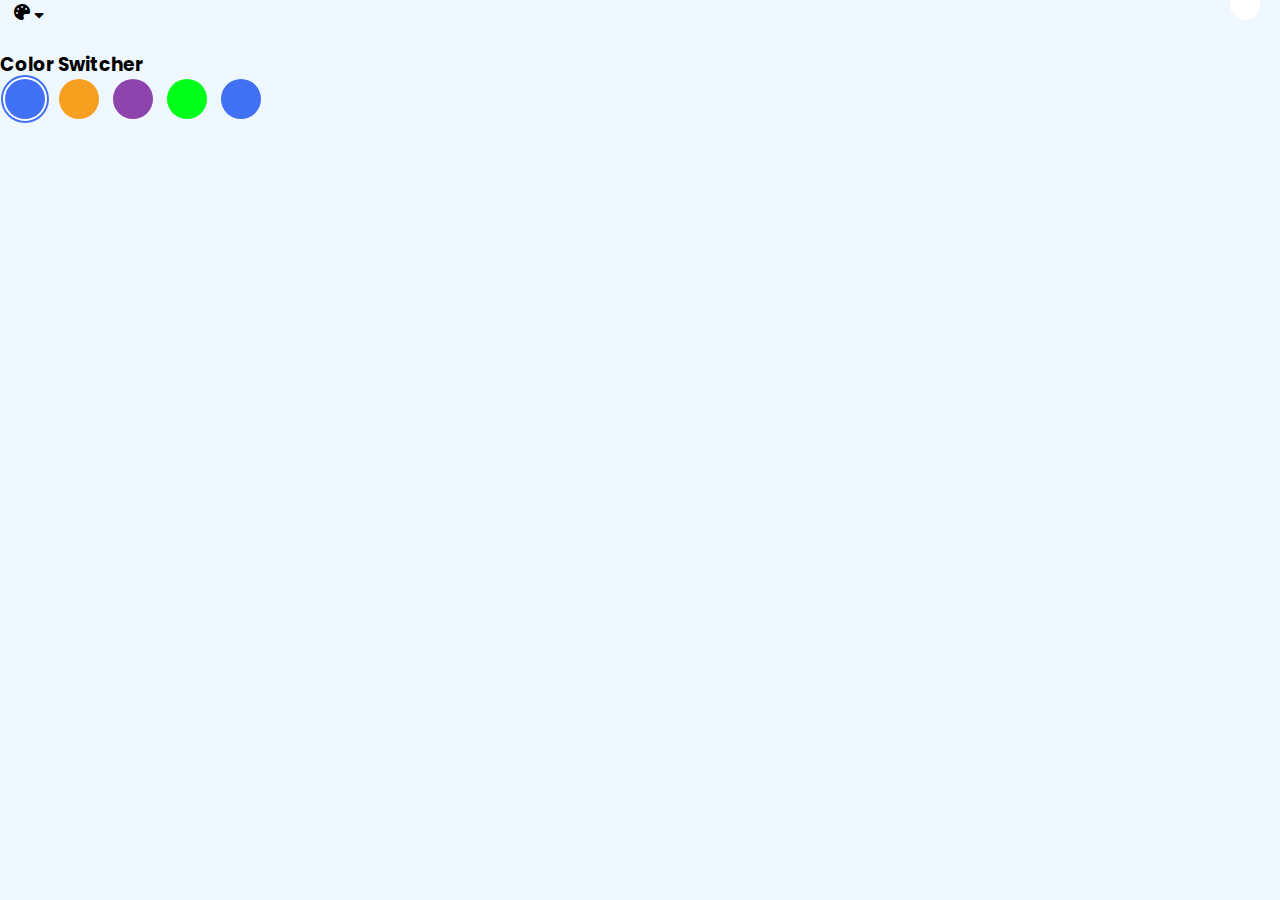
<file: assets/css/deeee.html>
<!DOCTYPE html>
<html lang="en" dir="ltr">
  <head>
    <meta charset="UTF-8">
    <title> Website with Customize Color Theme</title>
    <!-- Fontawesome CDN Link -->
    <link rel="stylesheet" href="https://cdnjs.cloudflare.com/ajax/libs/font-awesome/5.15.4/css/all.min.css" />
    <meta name="viewport" content="width=device-width, initial-scale=1.0">
   </head>
<style>
/* Google fonts import link */
@import url('https://fonts.googleapis.com/css2?family=Poppins:wght@200;300;400;500;600;700&display=swap');
*{
  margin: 0;
  padding: 0;
  box-sizing: border-box;
  font-family: 'Poppins',sans-serif;
  transition: all 0.3s ease;
}
:root{
  --white: #fff;
  --black: #24292d;
  --nav-main: #4070f4;
  --switchers-main: #0b3cc1;
  --light-bg: #F0F8FF;
}
body
{
    background:var(--light-bg) ;
}


 .appearance .color-icon{
   position: relative;
 }
 .appearance .icons{
   width: 70px;
   height: 50px;
   margin-left: 14px;
 }
 .appearance .color-box{
   position: absolute;
   bottom: -133px;
   right: 0;
   min-height: 100px;
   background: var(--white);
   padding: 16px 20px 20px 20px;
   border-radius: 6px;
   box-shadow: 0 5px 10px rgba(0,0,0,0.2);
   opacity: 0;
   pointer-events: none;
 }
 .color-box::before{
   content: '';
   position: absolute;
   top: -10px;
   right: 20px;
   height: 30px;
   width: 30px;
   border-radius: 50%;
   background: var(--white);
   transform: rotate(45deg);
 }
 .color-icon.open .color-box{
   opacity: 1;
   pointer-events: auto;
 }
  .color-icon.open .arrow{
    transform: rotate(-180deg);
  }
 .appearance .color-box h3{
   font-size: 16px;
   font-weight: 600;
   display: block;
   color: var(--nav-main);
   text-align: left;
   white-space: nowrap;
   margin-bottom: 10px;
 }
.appearance .color-box .color-switchers{
   display: flex;
}
.color-box .color-switchers .btn{
  display: inline-block;
  height: 40px;
  width: 40px;
  border: none;
  outline: none;
  border-radius: 50%;
  margin: 0 5px;
  cursor: pointer;
  background: #4070F4;

}
.color-switchers .btn.blue.active{
  box-shadow: 0 0 0 2px #fff,
              0 0 0 4px #4070F4;
}
.color-switchers .btn.orange{
  background: #F79F1F;
}
.color-switchers .btn.orange.active{
  box-shadow: 0 0 0 2px #fff,
              0 0 0 4px #F79F1F;
}
.color-switchers .btn.purple{
  background: #8e44ad;
}
.color-switchers .btn.purple.active{
  box-shadow: 0 0 0 2px #fff,
              0 0 0 4px #8e44Ad;
}
.color-switchers .btn.green{
  background: #00ff1a;
}
.color-switchers .btn.green.active{
  box-shadow: 0 0 0 2px #fff,
              0 0 0 4px #00ff1a;
}


   
</style>   
<body>
    <div class="appearance">   
        <div class="color-icon">
          <div class="icons">
            <i class="fas fa-palette"></i>
            <i class="fas fa-sort-down arrow"></i>
          </div>
         
        </div>
    </div>
    <div class="color-box">
        <h3>Color Switcher</h3>
        <div class="color-switchers">
          <button class="btn blue active" data-color="#fff #24292d #4070f4 #0b3cc1 #F0F8FF"></button>
          <button class="btn orange" data-color="#fff #242526 #F79F1F #DD8808 #fef5e6"></button>
          <button class="btn purple" data-color="#fff #242526 #8e44ad #783993 #eadaf1"></button>
          <button class="btn green" data-color="#fff #242526 #3A9943 #2A6F31 #DAF1DC"></button>
          <button class="btn white" data-color="#fff #242526 #3A9943 #2A6F31 #000"></button>
        </div>
      </div>


<script>


// getting all .btn elements
let buttons = document.querySelectorAll(".btn");

for (var button of buttons) {
  button.addEventListener("click", (e)=>{ //adding click event to each button
    let target = e.target;

   

    // js code to switch colors (also day night mode)
    let root = document.querySelector(":root");
    let dataColor = target.getAttribute("data-color"); //getting data-color values of clicked button
    let color = dataColor.split(" "); //splitting each color from space and make them array

    //passing particular value to a particular root variable
    root.style.setProperty("--white", color[0]);
    root.style.setProperty("--black", color[1]);
    root.style.setProperty("--nav-main", color[2]);
    root.style.setProperty("--switchers-main", color[3]);
    root.style.setProperty("--light-bg", color[4]);

    let iconName = target.className.split(" ")[2]; //getting the class name of icon

    
  });
}    
</script>
</body>
</html>
</file>
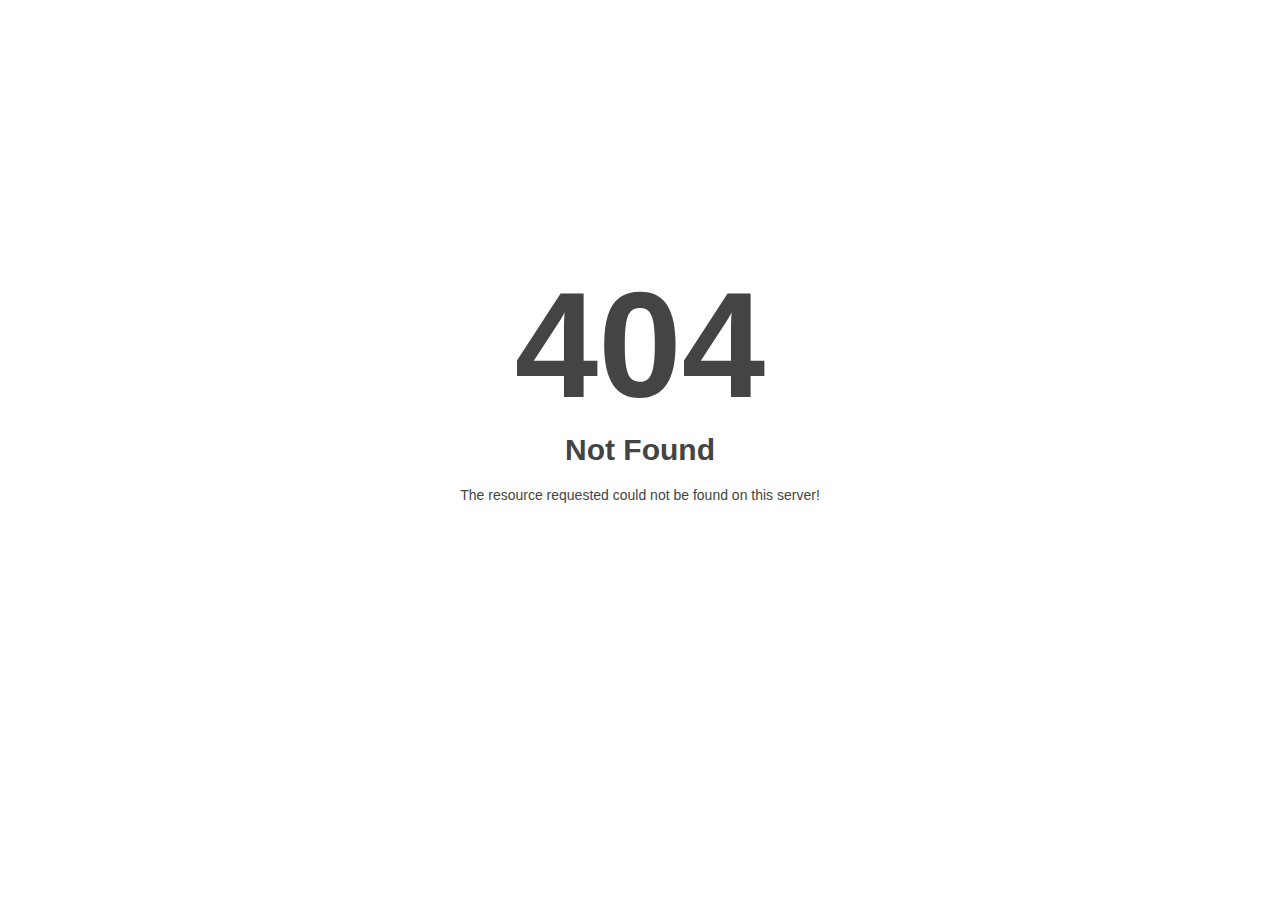
<file: assets/css/owl.video.play.html>
<!DOCTYPE html>
<html style="height:100%">
<head>
<meta name="viewport" content="width=device-width, initial-scale=1, shrink-to-fit=no" />
<title> 404 Not Found
</title></head>
<body style="color: #444; margin:0;font: normal 14px/20px Arial, Helvetica, sans-serif; height:100%; background-color: #fff;">
<div style="height:auto; min-height:100%; ">     <div style="text-align: center; width:800px; margin-left: -400px; position:absolute; top: 30%; left:50%;">
        <h1 style="margin:0; font-size:150px; line-height:150px; font-weight:bold;">404</h1>
<h2 style="margin-top:20px;font-size: 30px;">Not Found
</h2>
<p>The resource requested could not be found on this server!</p>
</div></div></body></html>
</file>
